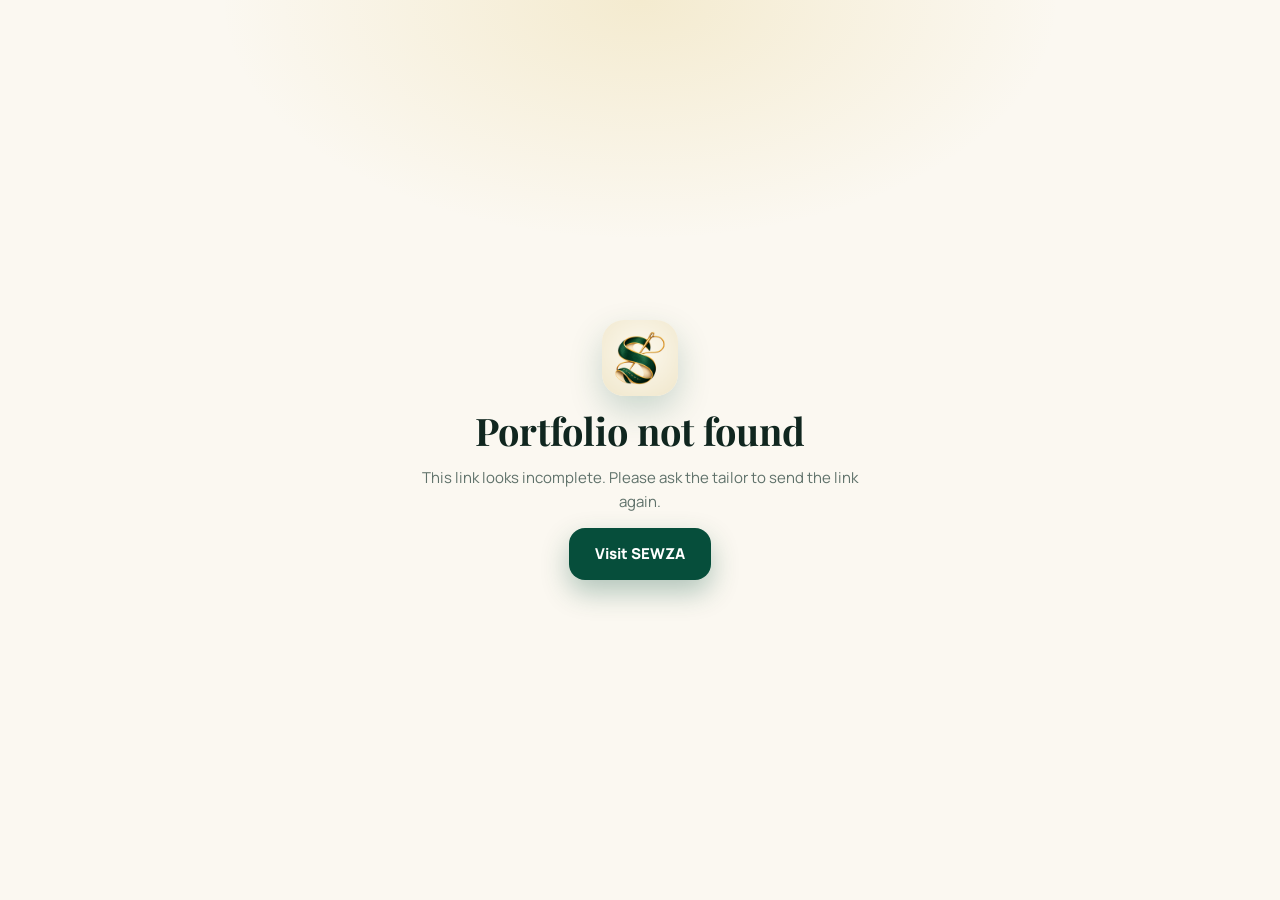
<file: portfolio.html>
<!DOCTYPE html>
<html lang="en">
 <head>
  <meta charset="utf-8"/>
  <meta name="viewport" content="width=device-width, initial-scale=1.0, viewport-fit=cover"/>
  <title>Tailor Portfolio — SEWZA</title>
  <meta name="description" content="See the finished clothes of a tailor on SEWZA and order straight on WhatsApp."/>
  <meta name="theme-color" content="#064e3b"/>
  <meta property="og:type" content="website"/>
  <meta property="og:site_name" content="SEWZA"/>
  <meta property="og:title" content="Tailor Portfolio — SEWZA"/>
  <meta property="og:description" content="See the finished clothes of a tailor on SEWZA and order straight on WhatsApp."/>
  <meta name="robots" content="index,follow"/>
  <link rel="preconnect" href="https://fonts.googleapis.com"/>
  <link rel="preconnect" href="https://fonts.gstatic.com" crossorigin=""/>
  <link rel="stylesheet" href="https://fonts.googleapis.com/css2?family=Manrope:wght@500;600;700;800&family=Playfair+Display:ital,wght@0,600;0,700;1,500&family=Cormorant+Garamond:ital,wght@0,600;0,700;1,500;1,600&family=Syne:wght@600;700;800&display=swap"/>
  <link rel="stylesheet" href="portfolio.css"/>
  <link rel="apple-touch-icon" href="apple-touch-icon.png"/>
  <link rel="icon" type="image/png" href="icon-192.png"/>
 </head>
 <body>
  <noscript><p style="padding:24px;font-family:sans-serif">This portfolio needs JavaScript to load. Please enable JavaScript and reload.</p></noscript>
  <main id="app" aria-live="polite">
   <div class="pp-loading" role="status" aria-label="Loading portfolio">
    <div class="pp-loading-hero"><i class="pp-skel pp-skel-logo"></i><i class="pp-skel pp-skel-line w60"></i><i class="pp-skel pp-skel-line w40"></i></div>
    <div class="pp-loading-grid"><i class="pp-skel"></i><i class="pp-skel"></i><i class="pp-skel"></i><i class="pp-skel"></i></div>
   </div>
  </main>
  <div class="pp-lightbox" id="ppLightbox" role="dialog" aria-modal="true" aria-label="Design preview" aria-hidden="true"></div>
  <div class="pp-modal" id="ppModal" aria-hidden="true"></div>
  <div class="pp-toast" id="ppToast" role="status" aria-live="polite"></div>
  <script src="supabase-config.js"></script>
  <script src="portfolio.js"></script>
 </body>
</html>
</file>
<file: portfolio.css>
/* SEWZA public tailor portfolio — premium fashion website (standalone page, no dashboard code needed).
   Colours and heading font are set per tailor by portfolio.js through the CSS variables below. */
:root{
  --ink:#10261f; --green:#0f766e; --green-deep:#064e3b; --green-night:#04382b;
  --gold:#d4af37; --gold-2:#ecd27a; --gold-deep:#8b6f47;
  --ivory:#fbf8f1; --cream:#f4eee0; --paper:#ffffff; --muted:#5f716a; --line:rgba(16,38,31,.1);
  --serif:"Playfair Display",Georgia,serif; --hs:1;
  --radius:22px; --shadow:0 22px 60px rgba(6,78,59,.14);
  --safe-b:env(safe-area-inset-bottom,0px);
  --ease:cubic-bezier(.2,.8,.2,1);
}
*{box-sizing:border-box;margin:0;padding:0}
html{scroll-behavior:smooth;-webkit-text-size-adjust:100%}
body{font-family:"Manrope",system-ui,sans-serif;font-size:15px;line-height:1.6;color:var(--ink);background:var(--ivory);-webkit-font-smoothing:antialiased;overflow-x:hidden;min-height:100vh}
img{display:block;max-width:100%}
a{color:inherit}
ul{list-style:none}
button{font:inherit;color:inherit;cursor:pointer;border:0;background:none}
:focus-visible{outline:3px solid var(--gold);outline-offset:3px;border-radius:10px}
.pp-wrap{width:min(1180px,calc(100% - 32px));margin-inline:auto}
svg.ic{width:1.15em;height:1.15em;flex:none;fill:none;stroke:currentColor;stroke-width:1.8;stroke-linecap:round;stroke-linejoin:round}
svg.wa-ic{width:1.3em;height:1.3em;flex:none}
section[id],header[id]{scroll-margin-top:78px}

/* ---------- loading ---------- */
.pp-loading{min-height:100vh;background:var(--ivory)}
.pp-loading-hero{background:linear-gradient(160deg,var(--green-night),var(--green));padding:90px 24px 70px;display:grid;justify-items:center;gap:16px}
.pp-skel{display:block;background:linear-gradient(100deg,rgba(255,255,255,.08) 30%,rgba(255,255,255,.22) 50%,rgba(255,255,255,.08) 70%);background-size:220% 100%;animation:ppShimmer 1.4s infinite linear;border-radius:14px}
.pp-skel-logo{width:96px;height:96px;border-radius:50%}
.pp-skel-line{height:18px;width:min(380px,80%)}
.pp-skel-line.w60{height:34px;width:min(420px,70%)}
.pp-skel-line.w40{width:min(240px,50%)}
.pp-loading-grid{width:min(1180px,calc(100% - 32px));margin:28px auto;display:grid;grid-template-columns:repeat(2,1fr);gap:14px}
.pp-loading-grid .pp-skel{aspect-ratio:3/4;background:linear-gradient(100deg,#efe9d9 30%,#f8f3e6 50%,#efe9d9 70%);background-size:220% 100%}
@keyframes ppShimmer{to{background-position:-220% 0}}
@media(min-width:760px){.pp-loading-grid{grid-template-columns:repeat(4,1fr)}}

/* ---------- buttons ---------- */
.pp-btn{display:inline-flex;align-items:center;justify-content:center;gap:10px;min-height:52px;padding:0 26px;border-radius:16px;font-weight:800;font-size:15px;text-decoration:none;transition:transform .25s,box-shadow .25s,background .25s,color .25s,border-color .25s;white-space:nowrap}
.pp-btn.sm{min-height:42px;padding:0 18px;font-size:13.5px;border-radius:999px;gap:8px}
.pp-btn.full{width:100%}
.pp-btn.gold{background:linear-gradient(135deg,var(--gold-2),var(--gold));color:#1b1409;box-shadow:0 14px 34px color-mix(in srgb,var(--gold) 38%,transparent);position:relative;overflow:hidden}
.pp-btn.gold::after{content:"";position:absolute;inset:0;background:linear-gradient(105deg,transparent 35%,rgba(255,255,255,.55) 50%,transparent 65%);transform:translateX(-120%);transition:transform .7s}
.pp-btn.gold:hover::after{transform:translateX(120%)}
.pp-btn.gold:hover{transform:translateY(-2px);box-shadow:0 20px 44px color-mix(in srgb,var(--gold) 48%,transparent)}
.pp-btn.ghost{background:rgba(255,255,255,.1);border:1px solid rgba(255,255,255,.34);color:#fff;backdrop-filter:blur(8px);-webkit-backdrop-filter:blur(8px)}
.pp-btn.ghost:hover{background:rgba(255,255,255,.22);transform:translateY(-2px)}
.pp-btn.dark{background:var(--green-deep);color:#fff;box-shadow:0 12px 28px color-mix(in srgb,var(--green-deep) 30%,transparent)}
.pp-btn.dark:hover{background:var(--green);transform:translateY(-2px)}
.pp-btn.outline{border:1.5px solid color-mix(in srgb,var(--green-deep) 30%,transparent);color:var(--green-deep);background:transparent}
.pp-btn.outline:hover{background:var(--green-deep);color:#fff;transform:translateY(-2px)}
.pp-btn.outline small{opacity:.65;font-weight:700}
.pp-btn.busy{opacity:.7;pointer-events:none}
.pp-btn:disabled{opacity:.6;cursor:not-allowed}
.pp-icon-btn{width:42px;height:42px;border-radius:50%;display:grid;place-items:center;background:rgba(255,255,255,.12);border:1px solid rgba(255,255,255,.26);color:#fff;font-size:19px;transition:.25s;backdrop-filter:blur(8px);-webkit-backdrop-filter:blur(8px);flex:none}
.pp-icon-btn:hover{background:var(--gold);border-color:var(--gold);color:#1b1409}

/* ---------- header: announcement + navigation ---------- */
.pp-head{position:fixed;inset:0 0 auto 0;z-index:50;padding-top:env(safe-area-inset-top,0px)}
.pp-banner{position:relative;overflow:hidden;max-height:70px;text-align:center;font-weight:800;font-size:13px;padding:8px 18px;color:#1b1409;background:linear-gradient(100deg,var(--gold-deep),var(--gold),var(--gold-2),var(--gold),var(--gold-deep));background-size:220% 100%;animation:ppShine 7s linear infinite;transition:max-height .35s,padding .35s,opacity .3s}
.pp-banner span{display:inline-flex;align-items:center;gap:8px;line-height:1.35}
.pp-head.scrolled .pp-banner{max-height:0;padding-block:0;opacity:0}
@keyframes ppShine{to{background-position:-220% 0}}
.pp-nav{padding:14px 0;transition:background .35s,padding .35s,box-shadow .35s}
.pp-head.scrolled .pp-nav,.pp-head.menu-open .pp-nav{background:color-mix(in srgb,var(--green-night) 90%,transparent);backdrop-filter:blur(16px) saturate(1.3);-webkit-backdrop-filter:blur(16px) saturate(1.3)}
.pp-head.scrolled .pp-nav{padding:9px 0;box-shadow:0 10px 34px rgba(0,0,0,.2)}
.pp-nav-in{display:flex;align-items:center;justify-content:space-between;gap:14px}
.pp-nav-brand{display:flex;align-items:center;gap:11px;color:#fff;text-decoration:none;font-family:var(--serif);font-weight:700;font-size:calc(19px*var(--hs));letter-spacing:.01em;min-width:0}
.pp-nav-brand span{white-space:nowrap;overflow:hidden;text-overflow:ellipsis;max-width:48vw}
.pp-nav-logo{width:40px;height:40px;border-radius:50%;object-fit:cover;background:#fff;display:grid;place-items:center;color:var(--green-deep);font:700 18px var(--serif);flex:none;box-shadow:0 0 0 2px var(--gold)}
.pp-nav-links{display:none;gap:2px}
.pp-nav-links a{padding:8px 14px;border-radius:999px;color:rgba(255,255,255,.86);text-decoration:none;font-weight:700;font-size:13.5px;transition:.25s}
.pp-nav-links a:hover,.pp-nav-links a.on{background:rgba(255,255,255,.15);color:#fff}
.pp-nav-links a.on{box-shadow:inset 0 -2px 0 var(--gold)}
.pp-nav-actions{display:flex;align-items:center;gap:9px}
.pp-nav-order{display:none}
.pp-drawer{position:absolute;left:0;right:0;top:100%;max-height:0;overflow:hidden;background:color-mix(in srgb,var(--green-night) 97%,transparent);backdrop-filter:blur(16px);-webkit-backdrop-filter:blur(16px);transition:max-height .45s var(--ease)}
.pp-drawer.open{max-height:calc(100vh - 70px);overflow-y:auto}
.pp-drawer-in{display:grid;gap:4px;padding:8px 16px 20px;width:min(560px,100%);margin-inline:auto}
.pp-drawer-in>a:not(.pp-btn){padding:14px 12px;border-bottom:1px solid rgba(255,255,255,.1);text-decoration:none;color:#fff;font-weight:700;font-size:17px;font-family:var(--serif)}
.pp-drawer-in .pp-btn{margin-top:14px}
@media(min-width:520px){.pp-nav-order{display:inline-flex}}
@media(min-width:960px){.pp-nav-links{display:flex}.pp-burger,.pp-drawer{display:none}}

/* ---------- hero ---------- */
.pp-hero{position:relative;color:#fff;min-height:100vh;min-height:100svh;display:flex;align-items:center;padding:150px 0 150px;overflow:hidden;isolation:isolate;background:
  radial-gradient(1000px 520px at 85% -10%,color-mix(in srgb,var(--gold-2) 30%,transparent),transparent 60%),
  radial-gradient(800px 480px at -10% 110%,color-mix(in srgb,var(--green) 70%,transparent),transparent 60%),
  linear-gradient(165deg,var(--green-night) 0%,var(--green-deep) 55%,color-mix(in srgb,var(--green) 80%,var(--green-deep)) 100%)}
.pp-hero::before{content:"";position:absolute;inset:0;z-index:-1;opacity:.5;pointer-events:none;
  background-image:url("data:image/svg+xml,%3Csvg xmlns='http://www.w3.org/2000/svg' width='160' height='160' viewBox='0 0 160 160'%3E%3Cpath d='M0 40 Q40 10 80 40 T160 40' fill='none' stroke='%23d4af37' stroke-opacity='.22' stroke-width='1.2' stroke-dasharray='5 7'/%3E%3Cpath d='M0 120 Q40 90 80 120 T160 120' fill='none' stroke='%23d4af37' stroke-opacity='.16' stroke-width='1.2' stroke-dasharray='5 7'/%3E%3C/svg%3E")}
.pp-hero-bg{position:absolute;inset:-24% 0 0 0;z-index:-2;transform:translate3d(0,var(--py,0px),0);will-change:transform}
.pp-hero-img{position:absolute;inset:0;width:100%;height:100%;object-fit:cover;object-position:center 30%;transform:scale(1.04);animation:ppKen 24s ease-in-out infinite alternate}
.pp-hero-img.ambient{filter:blur(28px) saturate(1.3);opacity:.5;animation:none;transform:scale(1.3)}
@keyframes ppKen{to{transform:scale(1.16) translate3d(-1.5%,-1%,0)}}
.pp-hero-shade{position:absolute;inset:0;background:
  linear-gradient(to top,var(--green-night) 0%,transparent 34%),
  linear-gradient(180deg,color-mix(in srgb,var(--green-night) 70%,transparent) 0%,color-mix(in srgb,var(--green-night) 52%,transparent) 45%,color-mix(in srgb,var(--green-night) 86%,transparent) 100%),
  radial-gradient(900px 500px at 88% -10%,color-mix(in srgb,var(--gold-2) 26%,transparent),transparent 60%)}
.pp-dust{position:absolute;inset:0;overflow:hidden;pointer-events:none}
.pp-dust i{position:absolute;bottom:-12px;left:var(--x);width:var(--s);height:var(--s);border-radius:50%;background:var(--gold-2);opacity:0;box-shadow:0 0 12px 2px color-mix(in srgb,var(--gold-2) 70%,transparent);animation:ppDust var(--t) linear var(--dl) infinite}
@keyframes ppDust{0%{transform:translateY(0) translateX(0);opacity:0}12%{opacity:.85}85%{opacity:.5}100%{transform:translateY(-105vh) translateX(26px);opacity:0}}
.pp-hero-inner{display:grid;gap:36px;align-items:center;width:min(1180px,calc(100% - 32px))}
.pp-id{display:grid;gap:18px;justify-items:center;text-align:center}
.pp-id>*{animation:ppUp .9s var(--ease) both}
.pp-id>:nth-child(1){animation-delay:.05s}.pp-id>:nth-child(2){animation-delay:.15s}.pp-id>:nth-child(3){animation-delay:.25s}.pp-id>:nth-child(4){animation-delay:.35s}
.pp-id>:nth-child(5){animation-delay:.45s}.pp-id>:nth-child(6){animation-delay:.55s}.pp-id>:nth-child(7){animation-delay:.65s}.pp-id>:nth-child(8){animation-delay:.75s}
@keyframes ppUp{from{opacity:0;transform:translateY(26px)}to{opacity:1;transform:none}}
.pp-logo{width:112px;height:112px;border-radius:50%;padding:4px;background:conic-gradient(from 210deg,var(--gold-2),var(--gold),var(--gold-deep),var(--gold-2),var(--gold-2));box-shadow:0 18px 40px rgba(0,0,0,.35),0 0 0 8px rgba(255,255,255,.07);position:relative}
.pp-logo::after{content:"";position:absolute;inset:-9px;border-radius:50%;border:1.5px dashed color-mix(in srgb,var(--gold-2) 65%,transparent);animation:ppSpin 26s linear infinite}
@keyframes ppSpin{to{transform:rotate(360deg)}}
.pp-logo-i{width:100%;height:100%;border-radius:50%;background:#fff;display:grid;place-items:center;object-fit:cover;color:var(--green-deep);font:700 44px var(--serif)}
.pp-kicker{font-size:11px;letter-spacing:.3em;font-weight:800;color:var(--gold-2);text-transform:uppercase}
.pp-name{font-family:var(--serif);font-weight:700;font-size:calc(clamp(38px,9.5vw,82px)*var(--hs));line-height:1.02;letter-spacing:-.02em;overflow-wrap:anywhere;text-wrap:balance;text-shadow:0 4px 30px rgba(0,0,0,.35);position:relative;padding-bottom:18px}
.pp-name::after{content:"";position:absolute;left:50%;bottom:0;height:0;width:min(160px,40%);transform:translateX(-50%);border-top:2px dashed var(--gold-2);opacity:.9;animation:ppStitch 1.4s .9s var(--ease) both}
@keyframes ppStitch{from{width:0;opacity:0}}
.pp-tag{font-family:var(--serif);font-style:italic;font-weight:500;font-size:calc(clamp(18px,3.6vw,25px)*var(--hs));color:var(--gold-2);max-width:34ch;text-wrap:balance}
.pp-hero-rate{display:inline-flex;align-items:center;gap:9px;padding:8px 16px 8px 12px;border-radius:999px;background:rgba(255,255,255,.12);border:1px solid rgba(255,255,255,.26);text-decoration:none;font-size:14px;backdrop-filter:blur(8px);-webkit-backdrop-filter:blur(8px);transition:.25s}
.pp-hero-rate[hidden]{display:none}
.pp-hero-rate:hover{background:rgba(255,255,255,.22)}
.pp-hero-rate b{font-weight:800}.pp-hero-rate span{color:rgba(255,255,255,.78);font-weight:600}
.pp-meta{display:flex;flex-wrap:wrap;gap:8px;justify-content:center}
.pp-pill{display:inline-flex;align-items:center;gap:7px;padding:8px 14px;border-radius:999px;background:rgba(255,255,255,.1);border:1px solid rgba(255,255,255,.2);font-size:13px;font-weight:700;backdrop-filter:blur(8px);-webkit-backdrop-filter:blur(8px)}
.pp-pill.gold{background:color-mix(in srgb,var(--gold) 18%,transparent);border-color:color-mix(in srgb,var(--gold-2) 50%,transparent);color:var(--gold-2)}
.pp-cta{display:flex;flex-wrap:wrap;gap:12px;justify-content:center;margin-top:4px}
.pp-socials{display:flex;flex-wrap:wrap;gap:10px;justify-content:center}
.pp-soc{width:46px;height:46px;border-radius:50%;display:grid;place-items:center;background:rgba(255,255,255,.1);border:1px solid rgba(255,255,255,.26);color:#fff;transition:.25s;text-decoration:none;font-size:20px}
.pp-soc:hover{background:var(--gold);color:#1b1409;border-color:var(--gold);transform:translateY(-3px) rotate(-6deg)}
.pp-collage{display:none}
.pp-art{display:none}
.pp-scroll{display:none}
.pp-wave{position:absolute;left:0;right:0;bottom:-1px;height:70px;color:var(--ivory)}
.pp-wave svg{display:block;width:100%;height:100%}
@media(min-width:960px){
  .pp-hero{padding:140px 0 160px}
  .pp-hero-inner{grid-template-columns:1.05fr .95fr;gap:56px}
  .pp-id{justify-items:start;text-align:left}
  .pp-name::after{left:0;transform:none}
  .pp-meta,.pp-cta,.pp-socials{justify-content:flex-start}
  .pp-hero-shade{background:
    linear-gradient(to top,var(--green-night) 0%,transparent 30%),
    linear-gradient(100deg,color-mix(in srgb,var(--green-night) 94%,transparent) 0%,color-mix(in srgb,var(--green-night) 72%,transparent) 46%,color-mix(in srgb,var(--green-night) 22%,transparent) 100%),
    radial-gradient(900px 500px at 88% -10%,color-mix(in srgb,var(--gold-2) 26%,transparent),transparent 60%)}
  .pp-collage{display:block;position:relative;height:460px;animation:ppUp 1s .4s var(--ease) both}
  .pp-card{position:absolute;width:56%;aspect-ratio:3/4;background:#fff;padding:9px;border-radius:20px;box-shadow:0 30px 60px rgba(0,0,0,.4);transition:transform .6s var(--ease)}
  .pp-card img{width:100%;height:100%;object-fit:cover;border-radius:13px}
  .pp-card.c1{left:0;top:34px;transform:rotate(-6deg);z-index:1;animation:ppFloat 7s ease-in-out infinite}
  .pp-card.c2{right:2%;top:0;transform:rotate(5deg);z-index:2;animation:ppFloat 8s ease-in-out -2s infinite}
  .pp-card.c3{left:22%;bottom:-6px;transform:rotate(-1.5deg);z-index:3;width:50%;animation:ppFloat 9s ease-in-out -4s infinite}
  .pp-card.only{left:18%;top:0;width:64%;transform:rotate(-2deg);animation:ppFloat 8s ease-in-out infinite}
  .pp-collage:hover .c1{transform:rotate(-9deg) translateX(-8px)}
  .pp-collage:hover .c2{transform:rotate(8deg) translateX(8px)}
  .pp-collage:hover .c3{transform:rotate(0) translateY(-8px)}
  .pp-art{display:grid;place-items:center;height:420px;border-radius:32px;border:1px dashed color-mix(in srgb,var(--gold-2) 55%,transparent);background:rgba(255,255,255,.05);color:var(--gold-2);font:700 140px var(--serif)}
  .pp-scroll{display:block;position:absolute;left:50%;bottom:98px;width:26px;height:42px;margin-left:-13px;border:2px solid rgba(255,255,255,.5);border-radius:20px;transition:.25s}
  .pp-scroll:hover{border-color:var(--gold-2)}
  .pp-scroll i{position:absolute;left:50%;top:7px;width:4px;height:8px;margin-left:-2px;border-radius:4px;background:var(--gold-2);animation:ppWheel 1.8s ease-in-out infinite}
}
@keyframes ppFloat{50%{translate:0 -12px}}
@keyframes ppWheel{0%{transform:translateY(0);opacity:1}70%{transform:translateY(14px);opacity:0}100%{opacity:0}}

/* ---------- stats + ribbon ---------- */
.pp-stats{position:relative;z-index:3;margin-top:-62px;display:grid;grid-template-columns:repeat(var(--n,3),minmax(0,1fr));background:var(--paper);border-radius:24px;box-shadow:var(--shadow);border:1px solid var(--line);overflow:hidden}
.pp-stat{padding:20px 6px;text-align:center;display:grid;gap:2px;min-width:0;align-content:center}
.pp-stat+.pp-stat{border-left:1px solid var(--line)}
.pp-stat b{font:700 calc(clamp(24px,5vw,38px)*var(--hs))/1.05 var(--serif);color:var(--green-deep)}
.pp-stat-loc{font-size:.52em;font-family:"Manrope",sans-serif;font-weight:800;display:block;line-height:1.25;overflow-wrap:anywhere}
.pp-stat span{font-size:9.5px;letter-spacing:.06em;overflow-wrap:normal;text-transform:uppercase;font-weight:800;color:var(--muted);overflow-wrap:anywhere}
@media(min-width:520px){.pp-stat span{font-size:11px;letter-spacing:.14em}}
.pp-marquee+.pp-show{margin-top:0}
.pp-marquee{margin-top:44px;overflow:hidden;background:linear-gradient(95deg,var(--green-night),var(--green-deep));padding:15px 0;border-block:1px solid color-mix(in srgb,var(--gold) 40%,transparent)}
.pp-marquee-t{display:flex;align-items:center;gap:26px;width:max-content;animation:ppMarq 38s linear infinite;padding-left:26px}
.pp-marquee-t span{font-family:var(--serif);font-style:italic;font-size:calc(21px*var(--hs));font-weight:600;color:var(--gold-2);white-space:nowrap}
.pp-marquee-t i{font-style:normal;color:var(--gold);font-size:14px;opacity:.9}
.pp-marquee:hover .pp-marquee-t{animation-play-state:paused}
@keyframes ppMarq{to{transform:translateX(-50%)}}

/* ---------- sections ---------- */
.pp-section{padding:72px 0 8px}
.pp-eyebrow{font-size:11px;letter-spacing:.28em;font-weight:800;color:var(--gold-deep);text-transform:uppercase;display:flex;align-items:center;gap:10px}
.pp-eyebrow::before{content:"";width:28px;height:2px;background:linear-gradient(90deg,var(--gold),transparent)}
.pp-eyebrow.light{color:var(--gold-2);justify-content:center}
.pp-eyebrow.light::after{content:"";width:28px;height:2px;background:linear-gradient(270deg,var(--gold),transparent)}
.pp-h2{font-family:var(--serif);font-size:calc(clamp(29px,5.4vw,48px)*var(--hs));line-height:1.1;letter-spacing:-.02em;margin:10px 0 8px;text-wrap:balance}
.pp-sub{color:var(--muted);max-width:56ch}
.pp-sub.sm{font-size:14px}
.pp-fine{font-size:12.5px;color:var(--muted);line-height:1.55}
.pp-fine.center{text-align:center;margin-top:22px}

/* reveal on scroll */
.rv{opacity:0;transform:translateY(26px);transition:opacity .8s var(--ease) var(--d,0ms),transform .8s var(--ease) var(--d,0ms)}
.rv.in{opacity:1;transform:none}

/* ---------- featured slideshow ---------- */
.pp-show{position:relative;margin-top:70px;padding:78px 0 56px;color:#fff;overflow:hidden;isolation:isolate;background:linear-gradient(170deg,var(--green-night),var(--green-deep) 70%,color-mix(in srgb,var(--green) 60%,var(--green-deep)))}
.pp-show-bg{position:absolute;inset:0;z-index:-1;background:
  radial-gradient(700px 360px at 12% 0%,color-mix(in srgb,var(--gold-2) 22%,transparent),transparent 62%),
  radial-gradient(700px 380px at 100% 100%,color-mix(in srgb,var(--green) 55%,transparent),transparent 60%);}
.pp-show-bg::after{content:"";position:absolute;inset:0;opacity:.45;background-image:url("data:image/svg+xml,%3Csvg xmlns='http://www.w3.org/2000/svg' width='160' height='160' viewBox='0 0 160 160'%3E%3Cpath d='M0 40 Q40 10 80 40 T160 40' fill='none' stroke='%23d4af37' stroke-opacity='.2' stroke-width='1.2' stroke-dasharray='5 7'/%3E%3C/svg%3E")}
.pp-show-head{text-align:center;display:grid;justify-items:center}
.pp-show-head .pp-sub{color:rgba(255,255,255,.78)}
.pp-sl-stage{--slw:min(64vw,300px);position:relative;width:100%;height:calc(var(--slw)*1.3334 + 34px);margin:34px 0 0;overflow:hidden;touch-action:pan-y;user-select:none;-webkit-user-select:none;outline-offset:-4px}
.pp-sl-track{position:relative;height:100%;perspective:1500px}
.pp-sl{position:absolute;left:50%;top:14px;width:var(--slw);margin:0 0 0 calc(var(--slw)/-2);aspect-ratio:3/4;border-radius:22px;overflow:hidden;background:#0d2a22;box-shadow:0 30px 70px rgba(0,0,0,.5);cursor:pointer;transition:transform .8s var(--ease),opacity .6s,filter .6s,box-shadow .6s;will-change:transform}
.pp-sl img{width:100%;height:100%;object-fit:cover;pointer-events:none}
.pp-sl.side{filter:brightness(.6) saturate(.85)}
.pp-sl.on{box-shadow:0 0 0 2px color-mix(in srgb,var(--gold-2) 85%,transparent),0 36px 80px rgba(0,0,0,.55)}
.pp-sl::after{content:"";position:absolute;inset:0;border-radius:inherit;background:linear-gradient(to top,rgba(0,0,0,.28),transparent 40%);pointer-events:none}
.pp-sl-nav{position:absolute;top:50%;margin-top:-26px;z-index:30;width:52px;height:52px;border-radius:50%;display:grid;place-items:center;background:rgba(255,255,255,.14);border:1px solid rgba(255,255,255,.3);color:#fff;font-size:22px;backdrop-filter:blur(8px);-webkit-backdrop-filter:blur(8px);transition:.25s}
.pp-sl-nav:hover{background:var(--gold);color:#1b1409;border-color:var(--gold);transform:scale(1.08)}
.pp-sl-nav.prev{left:10px}.pp-sl-nav.next{right:10px}
.pp-sl-info{width:min(680px,calc(100% - 32px));margin:22px auto 0;min-height:132px;text-align:center}
.pp-sl-cap{display:grid;gap:8px;justify-items:center}
.pp-sl-cap.swap{animation:ppUp .65s var(--ease) both}
.pp-sl-cap small{font-size:11px;letter-spacing:.2em;text-transform:uppercase;font-weight:800;color:var(--gold-2)}
.pp-sl-cap h3{font:700 calc(clamp(22px,4.6vw,32px)*var(--hs))/1.15 var(--serif)}
.pp-sl-cap p{color:rgba(255,255,255,.8);font-size:14.5px;max-width:52ch}
.pp-sl-cap .pp-cta{margin-top:6px}
.pp-sl-ctrl{display:flex;align-items:center;justify-content:center;gap:16px;margin-top:20px}
.pp-sl-count{font:700 15px var(--serif);letter-spacing:.1em;color:var(--gold-2);font-variant-numeric:tabular-nums;min-width:68px;text-align:right}
.pp-sl-prog{flex:1;max-width:340px;height:3px;border-radius:3px;background:rgba(255,255,255,.2);overflow:hidden}
.pp-sl-prog i{display:block;height:100%;width:100%;background:linear-gradient(90deg,var(--gold),var(--gold-2));transform:scaleX(0);transform-origin:left}
.pp-sl-prog.run i{animation:ppProg var(--ivl,5600ms) linear forwards}
@keyframes ppProg{to{transform:scaleX(1)}}
.pp-sl-play{width:40px;height:40px;border-radius:50%;display:grid;place-items:center;background:rgba(255,255,255,.12);border:1px solid rgba(255,255,255,.28);color:#fff;font-size:16px;transition:.25s}
.pp-sl-play:hover{background:var(--gold);color:#1b1409}
@media(min-width:640px){.pp-sl-stage{--slw:min(34vw,340px)}.pp-sl-nav.prev{left:max(16px,calc(50% - var(--slw)*1.75))}.pp-sl-nav.next{right:max(16px,calc(50% - var(--slw)*1.75))}}
@media(min-width:1100px){.pp-sl-stage{--slw:380px}}

/* ---------- collection ---------- */
.pp-filters{display:flex;gap:9px;overflow-x:auto;padding:22px 2px 6px;margin-inline:-2px;scrollbar-width:none;-webkit-overflow-scrolling:touch}
.pp-filters::-webkit-scrollbar{display:none}
.pp-chip{flex:none;padding:10px 18px;border-radius:999px;background:var(--paper);border:1px solid var(--line);font-weight:800;font-size:13px;transition:.25s;white-space:nowrap}
.pp-chip:hover{border-color:var(--gold);transform:translateY(-1px)}
.pp-chip.on{background:var(--green-deep);border-color:var(--green-deep);color:#fff;box-shadow:0 10px 24px color-mix(in srgb,var(--green-deep) 28%,transparent)}
.pp-chip small{opacity:.6;margin-left:6px;font-weight:700}
.pp-grid{display:grid;grid-template-columns:repeat(2,minmax(0,1fr));gap:12px;margin-top:18px}
.pp-tile{position:relative;display:block;width:100%;aspect-ratio:3/4;margin:0;border-radius:18px;overflow:hidden;background:linear-gradient(110deg,var(--cream) 30%,var(--ivory) 50%,var(--cream) 70%);background-size:220% 100%;animation:ppShimmer 1.6s infinite linear;box-shadow:0 8px 24px rgba(16,38,31,.1);text-align:left;opacity:0;transform:translateY(22px);transition:opacity .6s ease,transform .6s var(--ease),box-shadow .3s}
.pp-tile.in{opacity:1;transform:none}
.pp-tile.loaded{animation:none;background:var(--cream)}
.pp-tile img{position:absolute;inset:0;width:100%;height:100%;object-fit:cover;opacity:0;transition:opacity .5s,transform .9s var(--ease)}
.pp-tile.loaded img{opacity:1}
.pp-tile::after{content:"";position:absolute;inset:auto 0 0 0;height:62%;background:linear-gradient(to top,color-mix(in srgb,var(--green-night) 90%,transparent),transparent);pointer-events:none;transition:height .4s}
.pp-tcap{position:absolute;z-index:2;left:0;right:0;bottom:0;padding:14px;color:#fff;display:grid;gap:3px;transition:transform .4s var(--ease)}
.pp-tcap b{font-family:var(--serif);font-size:15px;line-height:1.2;font-weight:700;overflow-wrap:anywhere}
.pp-tcap span{font-size:10px;letter-spacing:.14em;text-transform:uppercase;font-weight:800;color:var(--gold-2)}
.pp-tzoom{position:absolute;z-index:3;top:12px;right:12px;width:38px;height:38px;border-radius:50%;display:grid;place-items:center;background:rgba(255,255,255,.9);color:var(--green-deep);font-size:18px;opacity:0;transform:scale(.7) rotate(-30deg);transition:.35s var(--ease)}
.pp-tile:hover{box-shadow:0 22px 48px color-mix(in srgb,var(--green-deep) 30%,transparent)}
.pp-tile:hover img{transform:scale(1.07)}
.pp-tile:hover .pp-tzoom,.pp-tile:focus-visible .pp-tzoom{opacity:1;transform:none}
.pp-tile:hover::after{height:75%}
.pp-tile:hover .pp-tcap{transform:translateY(-4px)}
@media(min-width:700px){.pp-grid{grid-template-columns:repeat(3,minmax(0,1fr));gap:16px}.pp-tile{border-radius:22px}.pp-tcap{padding:18px}.pp-tcap b{font-size:18px}}
@media(min-width:1180px){.pp-grid{grid-template-columns:repeat(4,minmax(0,1fr))}}
.pp-more-wrap{display:flex;justify-content:center;margin-top:28px}
.pp-more-wrap:empty{display:none}
.pp-empty{margin-top:24px;padding:46px 24px;text-align:center;border:1.5px dashed var(--line);border-radius:var(--radius);background:var(--paper);color:var(--muted)}
.pp-empty b{display:block;font:700 22px var(--serif);color:var(--ink);margin-bottom:6px}

/* ---------- about ---------- */
.pp-about{display:grid;gap:44px;align-items:center}
.pp-about-vis{position:relative;width:min(360px,86%);margin:0 auto 14px}
.pp-arch{position:relative;aspect-ratio:4/5;border-radius:999px 999px 28px 28px;overflow:hidden;border:6px solid #fff;box-shadow:var(--shadow);background:var(--cream)}
.pp-arch img{width:100%;height:100%;object-fit:cover;transition:transform 1.2s var(--ease)}
.pp-about-vis:hover .pp-arch img{transform:scale(1.06)}
.pp-about-vis::before{content:"";position:absolute;inset:0;border:1.5px solid var(--gold);border-radius:999px 999px 28px 28px;transform:translate(16px,16px);z-index:-1}
.pp-about-badge{position:absolute;left:-14px;bottom:26px;display:flex;align-items:center;gap:10px;padding:8px 16px 8px 8px;border-radius:999px;background:#fff;box-shadow:0 14px 34px rgba(16,38,31,.2);max-width:90%;animation:ppFloat 6s ease-in-out infinite}
.pp-about-logo{width:36px;height:36px;border-radius:50%;object-fit:cover;display:grid;place-items:center;background:var(--green-deep);color:#fff;font:700 16px var(--serif);flex:none}
.pp-about-badge span{font-weight:800;font-size:13px;white-space:nowrap;overflow:hidden;text-overflow:ellipsis}
.pp-about-p{font-family:var(--serif);font-size:calc(clamp(18px,2.6vw,22px)*var(--hs));line-height:1.65;white-space:pre-line;overflow-wrap:anywhere;margin:6px 0 4px}
.pp-about-p::first-letter{font-size:2.7em;float:left;line-height:.9;padding:6px 10px 0 0;color:var(--green);font-weight:700}
.pp-mini{margin:24px 0 12px;font-size:11px;letter-spacing:.22em;text-transform:uppercase;font-weight:800;color:var(--gold-deep)}
.pp-spec{display:grid;grid-template-columns:repeat(auto-fill,minmax(150px,1fr));gap:10px}
.pp-spec li{display:flex;align-items:center;gap:10px;padding:12px 14px;border-radius:15px;background:var(--cream);font-weight:800;font-size:14px;overflow-wrap:anywhere;transition:.3s var(--ease)}
.pp-spec li:hover{transform:translateY(-3px);background:#fff;box-shadow:0 12px 26px rgba(16,38,31,.1)}
.pp-spec li i{width:30px;height:30px;border-radius:10px;display:grid;place-items:center;background:linear-gradient(135deg,var(--gold-2),var(--gold));color:#1b1409;font-size:16px;flex:none}
.pp-cta.left{justify-content:flex-start;margin-top:26px}
@media(min-width:900px){.pp-about{grid-template-columns:.85fr 1.15fr;gap:80px}.pp-about.solo{grid-template-columns:minmax(0,820px)}.pp-about-vis{width:min(420px,100%);margin:0}}

/* ---------- services ---------- */
.pp-services{display:grid;grid-template-columns:repeat(auto-fit,minmax(min(100%,270px),1fr));gap:16px;margin-top:26px}
.pp-svc{position:relative;height:100%;display:flex;flex-direction:column;gap:8px;padding:26px 24px 22px;background:var(--paper);border:1px solid var(--line);border-radius:var(--radius);box-shadow:0 10px 30px rgba(16,38,31,.05);overflow:hidden;transition:transform .4s var(--ease),box-shadow .4s,border-color .4s}
.pp-svc::before{content:"";position:absolute;left:0;top:0;height:3px;width:100%;background:linear-gradient(90deg,var(--gold),var(--gold-2));transform:scaleX(0);transform-origin:left;transition:transform .5s var(--ease)}
.pp-svc:hover{transform:translateY(-6px);box-shadow:0 24px 50px color-mix(in srgb,var(--green-deep) 16%,transparent);border-color:color-mix(in srgb,var(--gold) 55%,var(--line))}
.pp-svc:hover::before{transform:none}
.pp-svc-n{font:700 38px/1 var(--serif);color:color-mix(in srgb,var(--gold) 55%,transparent);transition:.3s}
.pp-svc:hover .pp-svc-n{color:var(--gold)}
.pp-svc h3{font:700 calc(21px*var(--hs))/1.2 var(--serif)}
.pp-svc p{color:var(--muted);font-size:14px;flex:1}
.pp-svc-foot{display:flex;align-items:center;justify-content:space-between;gap:10px;margin-top:10px;padding-top:14px;border-top:1px dashed var(--line)}
.pp-price{font:700 20px var(--serif);color:var(--green-deep)}
.pp-price small{display:block;font:800 10px "Manrope",sans-serif;letter-spacing:.16em;text-transform:uppercase;color:var(--muted)}
.pp-svc-go{display:inline-flex;align-items:center;gap:7px;font-weight:800;font-size:13.5px;text-decoration:none;color:var(--green-deep);padding:9px 14px;border-radius:999px;background:color-mix(in srgb,var(--gold) 16%,transparent);transition:.25s}
.pp-svc-go:hover{background:var(--gold);color:#1b1409}
.pp-svc-go:hover svg{transform:translateX(3px)}.pp-svc-go svg{transition:.25s}

/* ---------- how to order ---------- */
.pp-steps{display:grid;gap:14px;margin-top:24px;counter-reset:s;position:relative}
.pp-step{position:relative;height:100%;background:var(--paper);border:1px solid var(--line);border-radius:var(--radius);padding:24px 22px 22px 82px;box-shadow:0 10px 30px rgba(16,38,31,.05)}
.pp-step::before{counter-increment:s;content:counter(s);position:absolute;left:20px;top:22px;width:46px;height:46px;border-radius:50%;display:grid;place-items:center;font:700 22px var(--serif);color:#1b1409;background:linear-gradient(135deg,var(--gold-2),var(--gold));box-shadow:0 8px 20px color-mix(in srgb,var(--gold) 38%,transparent)}
.pp-step b{display:block;font-size:16px;margin-bottom:3px}
.pp-step p{color:var(--muted);font-size:14px}
@media(min-width:800px){.pp-steps{grid-template-columns:repeat(3,1fr);gap:22px}.pp-step{padding:84px 22px 24px}.pp-step::before{left:22px;top:22px}
  .pp-steps::before{content:"";position:absolute;left:12%;right:12%;top:45px;border-top:2px dashed color-mix(in srgb,var(--gold) 60%,transparent);z-index:0}
  .pp-step{z-index:1}}

/* ---------- customer reviews ---------- */
.pp-reviews{margin-top:72px;padding:76px 0 70px;background:linear-gradient(180deg,var(--cream),var(--ivory))}
.pp-rv-wrap{display:grid;gap:22px;margin-top:28px}
.pp-rv-sum{display:grid;justify-items:center;text-align:center;gap:6px;padding:30px 24px;border-radius:26px;color:#fff;background:radial-gradient(420px 220px at 100% 0,color-mix(in srgb,var(--gold-2) 30%,transparent),transparent 60%),linear-gradient(155deg,var(--green-night),var(--green-deep));box-shadow:var(--shadow)}
.pp-rv-big{font:700 calc(78px*var(--hs))/1 var(--serif);color:var(--gold-2)}
.pp-rv-sum p{color:rgba(255,255,255,.8);font-weight:700;font-size:14px}
.pp-rv-sum .pp-btn{margin-top:14px;width:100%}
.pp-rv-sum .pp-btn.dark{background:linear-gradient(135deg,var(--gold-2),var(--gold));color:#1b1409}
.pp-bars{width:100%;display:grid;gap:7px;margin-top:12px}
.pp-bar{display:grid;grid-template-columns:14px 1fr 26px;align-items:center;gap:10px;font-size:12.5px;font-weight:800;color:rgba(255,255,255,.85)}
.pp-bar div{height:7px;border-radius:7px;background:rgba(255,255,255,.18);overflow:hidden}
.pp-bar i{display:block;height:100%;width:var(--w);background:linear-gradient(90deg,var(--gold),var(--gold-2));border-radius:7px;transform:scaleX(0);transform-origin:left;transition:transform 1.1s var(--ease) .3s}
.rv.in .pp-bar i{transform:none}
.pp-bar em{font-style:normal;text-align:right;opacity:.75}
.pp-stars{position:relative;display:inline-block;line-height:0;vertical-align:middle;color:inherit}
.pp-stars svg{width:18px;height:18px;flex:none}
.pp-stars-b,.pp-stars-f{display:flex;gap:2px}
.pp-stars-b svg{fill:color-mix(in srgb,currentColor 20%,transparent)}
.pp-stars-f{position:absolute;left:0;top:0;overflow:hidden;white-space:nowrap}
.pp-stars-f svg{fill:var(--gold)}
.pp-stars.sm svg{width:16px;height:16px}
.pp-stars.lg svg{width:26px;height:26px}
.pp-stars.lg .pp-stars-b svg{fill:rgba(255,255,255,.22)}
.pp-rv-list{columns:1;column-gap:16px}
.pp-rv-card{position:relative;break-inside:avoid;margin-bottom:16px;padding:24px 22px 20px;background:var(--paper);border:1px solid var(--line);border-radius:var(--radius);box-shadow:0 10px 30px rgba(16,38,31,.06);display:grid;gap:12px;transition:transform .4s var(--ease),box-shadow .4s}
.pp-rv-card:hover{transform:translateY(-4px);box-shadow:0 22px 44px rgba(16,38,31,.12)}
.pp-rv-card::after{content:"\201C";position:absolute;right:18px;top:6px;font:700 76px/1 var(--serif);color:color-mix(in srgb,var(--gold) 35%,transparent);pointer-events:none}
.pp-rv-text{font-size:15px;line-height:1.7;overflow-wrap:anywhere;white-space:pre-line}
.pp-rv-reply{padding:12px 14px;border-radius:14px;background:var(--cream);border-left:3px solid var(--gold);font-size:13.5px}
.pp-rv-reply b{display:block;font-size:11px;letter-spacing:.12em;text-transform:uppercase;color:var(--gold-deep);margin-bottom:3px}
.pp-rv-reply p{color:var(--ink);overflow-wrap:anywhere;white-space:pre-line}
.pp-rv-by{display:flex;align-items:center;gap:12px}
.pp-rv-by b{display:block;font-size:14px}.pp-rv-by small{color:var(--muted);font-size:12px;font-weight:700}
.pp-av{width:42px;height:42px;border-radius:50%;display:grid;place-items:center;color:#fff;font:700 18px var(--serif);background:linear-gradient(135deg,var(--green),var(--green-deep));flex:none;box-shadow:0 0 0 2px #fff,0 0 0 3.5px var(--gold)}
.pp-rv-skel{display:grid;gap:14px;margin-top:26px}
.pp-rv-skel .pp-skel{height:150px;background:linear-gradient(100deg,#efe9d9 30%,#f8f3e6 50%,#efe9d9 70%);background-size:220% 100%}
.pp-rv-empty .pp-empty-stars{display:flex;justify-content:center;margin-bottom:10px;color:var(--ink)}
.pp-rv-empty .pp-stars svg{width:30px;height:30px}
@media(min-width:760px){.pp-rv-list{columns:2}.pp-rv-skel{grid-template-columns:repeat(3,1fr)}}
@media(min-width:1000px){.pp-rv-wrap{grid-template-columns:330px minmax(0,1fr);gap:28px;align-items:start}.pp-rv-sum{position:sticky;top:96px}}

/* review modal */
.pp-modal{position:fixed;inset:0;z-index:120;display:none;align-items:flex-end;justify-content:center;background:rgba(3,30,23,.72);backdrop-filter:blur(7px);-webkit-backdrop-filter:blur(7px);padding:0}
.pp-modal.show{display:flex;animation:ppFade .25s ease}
@keyframes ppFade{from{opacity:0}}
.pp-mbox{position:relative;width:100%;max-width:520px;max-height:94vh;overflow-y:auto;background:var(--ivory);border-radius:28px 28px 0 0;padding:30px 22px calc(26px + var(--safe-b));box-shadow:0 -20px 60px rgba(0,0,0,.35);animation:ppSheet .5s var(--ease)}
@keyframes ppSheet{from{transform:translateY(60px);opacity:0}}
.pp-mbox h3{font:700 calc(28px*var(--hs))/1.1 var(--serif);margin:6px 0}
.pp-mx{position:absolute;right:14px;top:14px;width:40px;height:40px;border-radius:50%;display:grid;place-items:center;background:var(--cream);font-size:18px;transition:.25s}
.pp-mx:hover{background:var(--gold)}
.pp-mbox form{display:grid;gap:16px;margin-top:18px}
.pp-mbox label{display:grid;gap:7px;font-weight:800;font-size:13px}
.pp-mbox input,.pp-mbox textarea{width:100%;font:inherit;font-weight:600;font-size:16px;color:var(--ink);background:#fff;border:1.5px solid var(--line);border-radius:14px;padding:13px 14px;outline:none;transition:.2s}
.pp-mbox textarea{resize:vertical;min-height:112px;line-height:1.5}
.pp-mbox input:focus,.pp-mbox textarea:focus{border-color:var(--gold);box-shadow:0 0 0 4px color-mix(in srgb,var(--gold) 22%,transparent)}
.pp-mbox label small{font-weight:700;color:var(--muted);font-size:12px}
.pp-hp{position:absolute!important;left:-9999px!important;width:1px!important;height:1px!important;opacity:0!important}
.pp-pickrow{display:grid;gap:6px;justify-items:center;padding:16px;border-radius:18px;background:var(--cream)}
.pp-pickrow>span{font-weight:800;font-size:13px}
.pp-picks{display:flex;gap:4px}
.pp-pick{width:48px;height:48px;border-radius:12px;display:grid;place-items:center;transition:transform .25s var(--ease)}
.pp-pick svg{width:38px;height:38px;fill:#e1d9c6;transition:fill .2s,transform .3s var(--ease)}
.pp-pick.on svg{fill:var(--gold);transform:scale(1.1)}
.pp-pick:hover{transform:translateY(-3px)}
.pp-pick-t{min-height:20px;font-size:13px;color:var(--gold-deep)}
.pp-form-msg{min-height:0;color:#b42318;font-weight:700;font-size:13.5px}
.pp-form-msg:empty{display:none}
.pp-thanks{display:grid;justify-items:center;text-align:center;gap:10px;padding:18px 6px 6px}
.pp-thanks[hidden],#ppRvFormWrap[hidden]{display:none}
.pp-thanks p{color:var(--muted);max-width:36ch}
.pp-tick{width:78px;height:78px;border-radius:50%;display:grid;place-items:center;font-size:38px;color:#fff;background:linear-gradient(135deg,var(--green),var(--green-deep));box-shadow:0 0 0 8px color-mix(in srgb,var(--green) 16%,transparent);animation:ppPop .7s var(--ease)}
@keyframes ppPop{from{transform:scale(.2);opacity:0}60%{transform:scale(1.12)}}
@media(min-width:620px){.pp-modal{align-items:center;padding:20px}.pp-mbox{border-radius:28px;padding:34px 30px 30px;animation:ppPop2 .5s var(--ease)}@keyframes ppPop2{from{transform:scale(.92) translateY(20px);opacity:0}}}

/* ---------- FAQ ---------- */
.pp-faq-wrap{display:grid;gap:26px}
.pp-faq{display:grid;gap:10px}
.pp-faq-i{background:var(--paper);border:1px solid var(--line);border-radius:18px;transition:border-color .3s,box-shadow .3s}
.pp-faq-i.open{border-color:color-mix(in srgb,var(--gold) 60%,var(--line));box-shadow:0 14px 34px rgba(16,38,31,.08)}
.pp-faq-q{display:flex;align-items:center;justify-content:space-between;gap:16px;width:100%;text-align:left;padding:18px 20px;font-weight:800;font-size:15.5px}
.pp-faq-q span{overflow-wrap:anywhere}
.pp-faq-q i{position:relative;flex:none;width:30px;height:30px;border-radius:50%;background:var(--cream);transition:.35s var(--ease)}
.pp-faq-q i::before,.pp-faq-q i::after{content:"";position:absolute;left:50%;top:50%;width:12px;height:2px;margin:-1px 0 0 -6px;background:var(--green-deep);border-radius:2px;transition:.35s var(--ease)}
.pp-faq-q i::after{transform:rotate(90deg)}
.pp-faq-i.open .pp-faq-q i{background:var(--gold);transform:rotate(180deg)}
.pp-faq-i.open .pp-faq-q i::after{transform:rotate(0)}
.pp-faq-a{display:grid;grid-template-rows:0fr;transition:grid-template-rows .45s var(--ease)}
.pp-faq-a>div{overflow:hidden}
.pp-faq-a p{padding:0 20px 20px;color:var(--muted);overflow-wrap:anywhere;white-space:pre-line}
.pp-faq-i.open .pp-faq-a{grid-template-rows:1fr}
@media(min-width:960px){.pp-faq-wrap{grid-template-columns:.8fr 1.2fr;gap:64px;align-items:start}.pp-faq-wrap>.rv{position:sticky;top:100px}}

/* ---------- contact ---------- */
.pp-band{margin:0;border-radius:32px;color:#fff;padding:44px 24px;text-align:center;position:relative;overflow:hidden;isolation:isolate;background:radial-gradient(700px 300px at 100% 0,color-mix(in srgb,var(--gold-2) 30%,transparent),transparent 60%),linear-gradient(150deg,var(--green-night),var(--green-deep) 60%,var(--green))}
.pp-band::before{content:"";position:absolute;inset:0;z-index:-1;opacity:.5;background-image:url("data:image/svg+xml,%3Csvg xmlns='http://www.w3.org/2000/svg' width='160' height='160' viewBox='0 0 160 160'%3E%3Cpath d='M0 40 Q40 10 80 40 T160 40' fill='none' stroke='%23d4af37' stroke-opacity='.22' stroke-width='1.2' stroke-dasharray='5 7'/%3E%3C/svg%3E")}
.pp-band h2{font-family:var(--serif);font-size:calc(clamp(29px,5.6vw,48px)*var(--hs));line-height:1.1;text-wrap:balance}
.pp-band p{color:rgba(255,255,255,.82);margin:10px auto 22px;max-width:48ch}
.pp-band .pp-cta,.pp-sl-cap .pp-cta,.pp-rv-empty .pp-cta{justify-content:center}
.pp-band .pp-cta{margin-bottom:20px}
.pp-addr{display:inline-flex;align-items:center;gap:8px;color:var(--gold-2);font-weight:800;font-size:14px;margin-bottom:18px}
.pp-infos{display:grid;grid-template-columns:repeat(auto-fit,minmax(min(100%,240px),1fr));gap:14px;margin-top:16px}
.pp-info{display:grid;gap:4px;justify-items:start;padding:22px;background:var(--paper);border:1px solid var(--line);border-radius:20px;box-shadow:0 10px 30px rgba(16,38,31,.05)}
.pp-info i{width:44px;height:44px;border-radius:14px;display:grid;place-items:center;background:linear-gradient(135deg,var(--gold-2),var(--gold));color:#1b1409;font-size:21px;margin-bottom:8px}
.pp-info b{font-size:15px}
.pp-info p{color:var(--muted);font-size:14px;overflow-wrap:anywhere}.pp-info p.pre{white-space:pre-line}
.pp-info-link{display:inline-flex;align-items:center;gap:6px;margin-top:6px;font-weight:800;font-size:13.5px;color:var(--green-deep);text-decoration:none;border-bottom:1.5px solid var(--gold)}
.pp-info-link:hover{color:var(--green)}
@media(min-width:760px){.pp-band{padding:68px 40px}}

/* ---------- footer ---------- */
.pp-brand{display:inline-flex;align-items:center;gap:9px;text-decoration:none;font-weight:800;letter-spacing:.16em;font-size:12px}
.pp-brand img{width:30px;height:30px;border-radius:9px;background:#fff;padding:2px}
.pp-foot{margin-top:64px;padding:34px 0 calc(36px + var(--safe-b));text-align:center;color:var(--muted);font-size:13px;border-top:1px solid var(--line)}
.pp-foot a{color:var(--green);font-weight:800;text-decoration:none;border-bottom:1.5px solid var(--gold)}
.pp-foot .pp-brand{color:var(--green-deep);margin-bottom:10px;justify-content:center;border:0}
.pp-foot .pp-brand img{box-shadow:0 0 0 1px var(--line)}

/* ---------- sticky order bar (used only when the floating chat button is switched off) ---------- */
.pp-dock{position:fixed;z-index:30;left:0;right:0;bottom:0;padding:10px 14px calc(10px + var(--safe-b));display:flex;gap:10px;background:linear-gradient(to top,color-mix(in srgb,var(--ivory) 96%,transparent) 60%,transparent);pointer-events:none}
.pp-dock>*{pointer-events:auto}
.pp-dock .pp-btn{flex:1;min-height:54px;box-shadow:0 14px 34px color-mix(in srgb,var(--gold) 42%,transparent)}
.pp-dock .pp-share{flex:none;width:54px;height:54px;border-radius:16px;display:grid;place-items:center;background:var(--green-deep);color:#fff;font-size:20px;box-shadow:0 12px 28px color-mix(in srgb,var(--green-deep) 35%,transparent)}
body.has-dock{padding-bottom:calc(86px + var(--safe-b))}
@media(min-width:760px){
  .pp-dock{left:auto;right:24px;bottom:24px;padding:0;background:none}
  .pp-dock .pp-btn{flex:none}
  body.has-dock{padding-bottom:0}
}

/* ---------- floating WhatsApp chat button ---------- */
.pp-wa{position:fixed;z-index:60;right:max(16px,env(safe-area-inset-right,0px));bottom:calc(18px + var(--safe-b));display:flex;flex-direction:row-reverse;align-items:center;gap:12px;pointer-events:none}
.pp-wa>*{pointer-events:auto}
.pp-wa-btn{position:relative;width:64px;height:64px;border-radius:50%;display:grid;place-items:center;color:#fff;text-decoration:none;background:linear-gradient(145deg,#39e684,#16a34a 55%,#0e7a37);box-shadow:0 16px 36px rgba(18,140,74,.5),inset 0 2px 0 rgba(255,255,255,.4);transform:scale(0) rotate(-120deg);opacity:0;transition:transform .8s cubic-bezier(.34,1.56,.64,1),opacity .4s,scale .25s,box-shadow .3s}
.pp-wa.show .pp-wa-btn{transform:none;opacity:1;animation:ppWiggle 7s ease-in-out 3.5s infinite}
.pp-wa-btn:hover{scale:1.1;box-shadow:0 20px 44px rgba(18,140,74,.65),inset 0 2px 0 rgba(255,255,255,.4)}
.pp-wa-btn:active{scale:.94}
.wa-main{width:36px;height:36px;position:relative;z-index:2;filter:drop-shadow(0 2px 3px rgba(0,0,0,.25))}
.pp-wa-ring{position:absolute;inset:0;border-radius:50%;border:2px solid #25d366;opacity:0;animation:ppRing 2.8s ease-out infinite}
.pp-wa-ring.r2{animation-delay:1.4s}
.pp-wa-dot{position:absolute;right:1px;top:1px;width:16px;height:16px;border-radius:50%;background:#ff3b30;border:2.5px solid #fff;z-index:3;animation:ppDot 1.8s ease-in-out infinite}
@keyframes ppRing{0%{transform:scale(1);opacity:.75}100%{transform:scale(2);opacity:0}}
@keyframes ppDot{50%{transform:scale(1.25)}}
@keyframes ppWiggle{0%,84%,100%{transform:rotate(0) scale(1)}86%{transform:rotate(-16deg) scale(1.1)}88%{transform:rotate(14deg) scale(1.1)}90%{transform:rotate(-10deg) scale(1.06)}92%{transform:rotate(7deg)}94%{transform:rotate(-3deg)}96%{transform:rotate(0) scale(1)}}
.pp-wa-bubble{position:relative;max-width:min(236px,58vw);background:#fff;color:var(--ink);padding:12px 36px 12px 15px;border-radius:18px 18px 4px 18px;box-shadow:0 16px 38px rgba(0,0,0,.22);font-weight:800;font-size:13.5px;line-height:1.35;opacity:0;transform:translateX(18px) scale(.85);transform-origin:right center;pointer-events:none!important;transition:opacity .4s,transform .55s cubic-bezier(.34,1.56,.64,1)}
.pp-wa.talk .pp-wa-bubble{opacity:1;transform:none;pointer-events:auto!important}
.pp-wa-bubble button{position:absolute;right:6px;top:6px;width:24px;height:24px;border-radius:50%;display:grid;place-items:center;color:var(--muted);font-size:13px;transition:.2s}
.pp-wa-bubble button:hover{background:var(--cream);color:var(--ink)}
.pp-wa-bubble::after{content:"";position:absolute;right:-5px;bottom:12px;width:12px;height:12px;background:#fff;transform:rotate(45deg);border-radius:2px}

/* ---------- lightbox ---------- */
.pp-lightbox{position:fixed;inset:0;z-index:100;display:none;background:color-mix(in srgb,var(--green-night) 95%,#000);backdrop-filter:blur(8px);-webkit-backdrop-filter:blur(8px);color:#fff}
.pp-lightbox.show{display:grid;grid-template-rows:auto 1fr auto;animation:ppFade .25s ease}
.pp-lb-bar{display:flex;align-items:center;justify-content:space-between;padding:max(14px,env(safe-area-inset-top,0px)) 16px 8px;font-weight:800;font-size:13px;letter-spacing:.12em;color:var(--gold-2)}
.pp-lb-x{width:46px;height:46px;border-radius:50%;display:grid;place-items:center;background:rgba(255,255,255,.12);font-size:22px;transition:.25s}
.pp-lb-x:hover{background:rgba(255,255,255,.24);transform:rotate(90deg)}
.pp-lb-stage{position:relative;min-height:0;display:grid;place-items:center;padding:0 12px;touch-action:pan-y}
.pp-lb-stage img{max-width:100%;max-height:100%;width:auto;height:auto;object-fit:contain;border-radius:16px;box-shadow:0 30px 80px rgba(0,0,0,.5);animation:ppFade .3s ease}
.pp-lb-nav{position:absolute;top:50%;transform:translateY(-50%);width:48px;height:48px;border-radius:50%;display:grid;place-items:center;background:rgba(255,255,255,.14);border:1px solid rgba(255,255,255,.25);font-size:22px;z-index:2;transition:.25s}
.pp-lb-nav:hover{background:var(--gold);color:#1b1409}
.pp-lb-nav.prev{left:10px}.pp-lb-nav.next{right:10px}
.pp-lb-info{display:grid;gap:10px;padding:14px 18px calc(18px + var(--safe-b));max-width:760px;width:100%;margin-inline:auto;text-align:center;justify-items:center}
.pp-lb-info b{font:700 calc(clamp(20px,4vw,28px)*var(--hs))/1.15 var(--serif)}
.pp-lb-info small{font-size:11px;letter-spacing:.16em;text-transform:uppercase;font-weight:800;color:var(--gold-2)}
.pp-lb-info p{color:rgba(255,255,255,.8);font-size:14px;max-width:56ch}
@media(max-width:560px){.pp-lb-nav{width:42px;height:42px}}

/* ---------- toast ---------- */
.pp-toast{position:fixed;z-index:200;left:50%;bottom:calc(96px + var(--safe-b));transform:translate(-50%,20px);opacity:0;pointer-events:none;background:var(--green-deep);color:#fff;padding:12px 20px;border-radius:14px;font-weight:700;font-size:14px;box-shadow:0 16px 40px rgba(0,0,0,.3);transition:.3s;max-width:calc(100% - 32px);text-align:center}
.pp-toast.show{opacity:1;transform:translate(-50%,0)}

/* ---------- not found / error ---------- */
.pp-gone{min-height:100vh;display:grid;place-items:center;padding:32px 20px;text-align:center;background:radial-gradient(700px 400px at 50% 0,rgba(212,175,55,.18),transparent 60%),var(--ivory)}
.pp-gone .box{max-width:460px;display:grid;gap:14px;justify-items:center}
.pp-gone img{width:76px;height:76px;border-radius:22px;box-shadow:0 14px 34px rgba(6,78,59,.2)}
.pp-gone h1{font:700 clamp(28px,6vw,38px)/1.1 var(--serif)}
.pp-gone p{color:var(--muted)}

@media(prefers-reduced-motion:reduce){
  *,*::before,*::after{animation-duration:.01ms!important;animation-iteration-count:1!important;transition-duration:.01ms!important;scroll-behavior:auto!important}
  .pp-tile,.rv{opacity:1;transform:none}
  .pp-wa-btn{opacity:1;transform:none}
  .pp-marquee-t{animation:none}
  .pp-dust{display:none}
}
</file>
